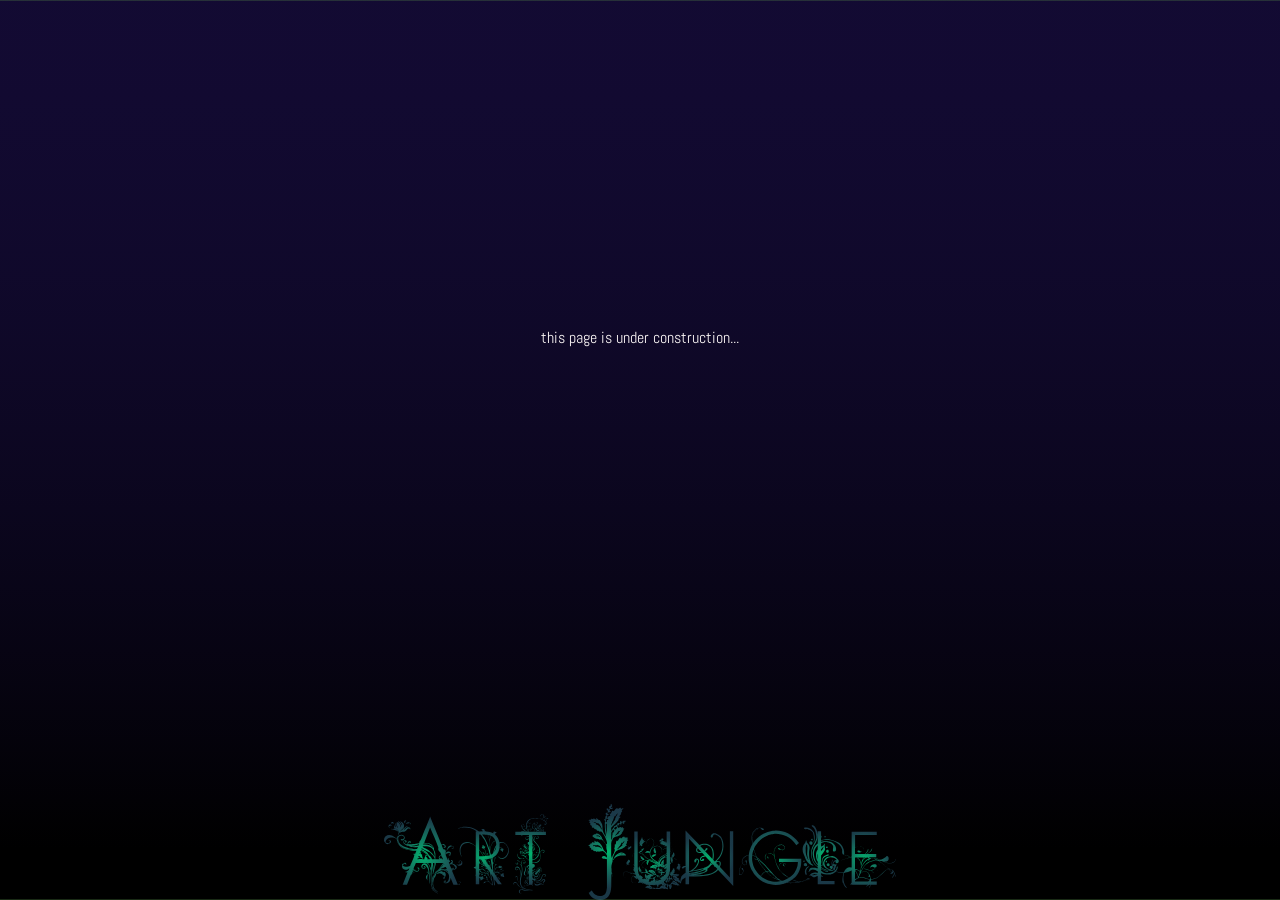
<file: myprojects.html>
<!DOCTYPE html>
<html>
<head>
  <link rel="stylesheet" href="myprojectstyle.css">
  <link rel="stylesheet" href="https://fonts.googleapis.com/css?family=Trirong">

<!--   <link rel="stylesheet" href="css/normalize.css">
  <link rel="stylesheet" href="css/skeleton.css">
  <link rel="stylesheet" type="text/css" href="oldstyle.css"> -->

<title>Art Jungle</title>

</head>
<body>

<p>this page is under construction...</p>

  <section>


<!--       <img src="images/coraline.png" class="centerbook" alt="BOOK COVERS">
      <img src="images/cherryheaven.png" class="centerbook" alt="BOOK COVERS">
      <img src="images/memoirofageisha.png" class="centerbook" alt="BOOK COVERS">
      <img src="images/rant.png" class="centerbook" alt="BOOK COVERS">
      <img src="images/wrinkleintime1.png" class="centerbook" alt="BOOK COVERS">
      <img src="images/wrinkleintime2.png" class="centerbook" alt="BOOK COVERS">
      <img src="images/invitationtothegame.png" class="centerbook" alt="BOOK COVERS">
      <img src="images/softscience.png" class="centerbook" alt="BOOK COVERS">
      <img src="images/blackbeauty.png" class="centerbook" alt="BOOK COVERS">
      <img src="images/peopleshistory.png" class="centerbook" alt="BOOK COVERS">
      <img src="images/tothebrightedge.png" class="centerbook" alt="BOOK COVERS">
      <img src="images/howtodonothing.png" class="centerbook" alt="BOOK COVERS">
      <img src="images/westinggame.png" class="centerbook" alt="BOOK COVERS">
      <img src="images/wizardofoz1.png" class="centerbook" alt="BOOK COVERS">
      <img src="images/wizardofoz2.png" class="centerbook" alt="BOOK COVERS">
      <img src="images/peterpan.png" class="centerbook" alt="BOOK COVERS">
      <img src="images/minimalism.png" class="centerbook" alt="BOOK COVERS">
      <img src="images/100yearsofswissdesign.png" class="centerbook" alt="BOOK COVERS">
      <img src="images/orangesandsnow.png" class="centerbook" alt="BOOK COVERS">
      <img src="images/scandalofscientology.png" class="centerbook" alt="BOOK COVERS">
      <img src="images/madhoneysymposium.png" class="centerbook" alt="BOOK COVERS"> -->

<!-- <a href="bjerg-redesign.html" target="_blank">
          <img src="images/bjergredesign.png" alt="BJERG" class="projectimage">
        </a> -->
 <!--        <pre> BJERG
          HTML, CSS, Adobe Illustrator, Adobe XD
          Speculative design for an exclusive society that leaves behind all the biological and physical problems we face today.
        </pre>
      <iframe width="1020" height="450" src="https://xd.adobe.com/embed/bd4aca6c-ae3b-473a-91bf-5d1828d276dc-e819/?fullscreen" frameborder="0" allowfullscreen></iframe> -->
<!--             <a href="https://newart.city/show/asra" target="_blank">
          <img src="images/amygdala0.png" alt="AMYGDALA" class="projectimage">
        </a> -->
<!--     <pre>AMYGDALA
          Adobe Premiere Pro & After Effects, Blender, Video
          A collection of recreated memories installed in 3D virtual space. Hosted on New Art City: https://newart.city/show/asra
    </pre>
  <iframe width="600" height="auto" src="https://newart.city/show/asra" frameborder="0" allowfullscreen></iframe>
  </section> -->


        <!-- <h5>
          BJERG
        </h5>
        <a href="bjerg-redesign.html" target="_blank">
          <img src="images/bjergdome.svg" alt="BJERG" style="max-width: 200%">
        </a>
        <details>
          <summary>details</summary>
          html, css, adobe illustrator | 2020<br><br>
          My first foray into speculative design explores an exclusive society that leaves behind all the biological and physical problems we face today.
        </details>

<h5>
          SAVi LOGO
        </h5>
        <a href="SAVicomp2.pdf" target="_blank">
          <img src="images/SAVi.png" alt="SAVi LOGO">
        </a>
        <details>
          <summary>details</summary>
          adobe illustrator | 2021<br><br>
          Logo for SAVi, the Spatial Analytics & Data Visualization Center at SJSU's Department of Urban & Regional Planning.
        </details>

<h5>
          BOOK COVERS
        </h5>
        <a href="bookcovers.pdf" target="_blank">
          <img src="images/bookcover.png" alt="BOOK COVERS">
        </a>
        <details>
          <summary>details</summary>
          adobe illustrator | 2020<br><br>
          A select few from my collection of redesigned book covers.
        </details>

<h5>
          LITTLE CEASARS LOGO & ICONS
        </h5>
        <a href="littleceasars.pdf" target="_blank">
          <img src="images/ceasars.png" alt="Redesigned Little Ceasars Logo">
        </a>
        <details>
          <summary>details</summary>
          adobe illustrator | 2020<br><br>
          My reimagining of the beloved pizzeria's branding.
        </details>

<h5>
          KSJS PROMO
        </h5>
        <audio controls style="padding-bottom: 15px">
          <source src="spongebob promo.mp3" type="audio/mpeg">
          Your browser does not support the audio element.
        </audio>
        <details>
          <summary>details</summary>
          avid pro tools, audio recording | 2018<br><br>
          I used audio recordings of my voice, a music box, microwave, bottles of liquid bubbling, and clips from
          the television show Spongebob Squarepants to create an interesting commercial for SJSU's student run radio program, KSJS.
        </details>

<h5>
          EdD LOGO
        </h5>
        <a href="eddMacecomp.pdf" target="_blank">
          <img src="images/mace.svg" alt="EdD logo">
        </a>
        <details>
          <summary>details</summary>
          adobe illustrator | 2018<br><br>
          New logo for the EdD Leadership Program at SJSU's Lurie College of Education.
        </details> -->





<!-- <ul class="cards-container cards">
  <li style="--i: 0;" data-name="Bulbasaur">
    <input type="radio" id="item-1" name="gallery-item" checked>
    <label for="item-1">
      <img src="https://raw.githubusercontent.com/cbolson/assets/refs/heads/main/codepen/pokemon/bulbasaur-s.png">
    </label>
    <img src="https://raw.githubusercontent.com/cbolson/assets/refs/heads/main/codepen/pokemon/bulbasaur-l.png">
    <h2>Bulbasaur</h2>
    <p>Bulbasaur is a grass/poison type Pokémon that evolves into Ivysaur. Bulbasaur is also one of the three starter Pokémon in Red/Blue.</p>
  </li>
  <li style="--i: 1;" data-name="Charmander">
    <input type="radio" id="item-2" name="gallery-item">
    <label for="item-2"><img src="https://raw.githubusercontent.com/cbolson/assets/refs/heads/main/codepen/pokemon/charmander-s.png"></label>
    <img src="https://raw.githubusercontent.com/cbolson/assets/refs/heads/main/codepen/pokemon/charmander-l.png" loading="lazy">
    <h2>Charmander</h2>
    <p>Charmander is the fire-type starter Pokémon first seen in Pokémon Red/Blue. Charmander uses the power of its fiery tail to attack the enemy and eventually evolves into Charmeleon.</p>
  </li>
  <li style="--i: 2;" data-name="Charmeleon">
    <input type="radio" id="item-3" name="gallery-item">
    <label for="item-3"><img src="https://raw.githubusercontent.com/cbolson/assets/refs/heads/main/codepen/pokemon/charmeleon-s.png"></label>
    <img src="https://raw.githubusercontent.com/cbolson/assets/refs/heads/main/codepen/pokemon/charmeleon-l.png" loading="lazy">
    <h2>Charmeleon</h2>
    <p>Charmeleon is a fire-type Pokémon first found in Pokémon Red/Blue. Charmander evolves from the fire-type starter Pokémon Charmander and eventually into Charizard, all while using his awesome fiery powers.</p>
  </li>
  <li style="--i: 3;" data-name="Squirtle">
    <input type="radio" id="item-4" name="gallery-item">
    <label for="item-4"><img src="https://raw.githubusercontent.com/cbolson/assets/refs/heads/main/codepen/pokemon/squirtle-s.png"></label>
    <img src="https://raw.githubusercontent.com/cbolson/assets/refs/heads/main/codepen/pokemon/squirtle-l.png" loading="lazy">
    <h2>Squirtle</h2>
    <p>Squirtle is a Water-type starter Pokémon from the original Pokémon Red/Blue. With enough experience it can evolve into a Wartortle.</p>
  </li>
  <li style="--i: 4;" data-name="Wigglytuff">
    <input type="radio" id="item-5" name="gallery-item">
    <label for="item-5"><img src="https://raw.githubusercontent.com/cbolson/assets/refs/heads/main/codepen/pokemon/wigglytuff-s.png"></label>
    <img src="https://raw.githubusercontent.com/cbolson/assets/refs/heads/main/codepen/pokemon/wigglytuff-l.png" loading="lazy">
    <h2>Wigglytuff</h2>
    <p>Wigglytuff is a normal/fairy type Pokémon that evolves from Jigglypuff with a Moon Stone. </p>
  </li>
  <li style="--i: 5;" data-name="Zubat">
    <input type="radio" id="item-6" name="gallery-item">
    <label for="item-6"><img src="https://raw.githubusercontent.com/cbolson/assets/refs/heads/main/codepen/pokemon/zubat-s.png"></label>
    <img src="https://raw.githubusercontent.com/cbolson/assets/refs/heads/main/codepen/pokemon/zubat-l.png" loading="lazy">
    <h2>Zubat</h2>
    <p>Zubat is a Poison/Flying type Pokémon that evolves into Golbat.</p>
  </li>
  <li style="--i: 6;" data-name="Sandslash">
    <input type="radio" id="item-7" name="gallery-item">
    <label for="item-7"><img src="https://raw.githubusercontent.com/cbolson/assets/refs/heads/main/codepen/pokemon/sandslash-s.png"></label>
    <img src="https://raw.githubusercontent.com/cbolson/assets/refs/heads/main/codepen/pokemon/sandslash-l.png" loading="lazy">
    <h2>Sandslash</h2>
    <p>Sandslash is a ground type Pokémon that evolves from Sandshrew.</p>
  </li>
  <li style="--i: 7;" data-name="Nidorina">
    <input type="radio" id="item-8" name="gallery-item">
    <label for="item-8"><img src="https://raw.githubusercontent.com/cbolson/assets/refs/heads/main/codepen/pokemon/nidorina-s.png"></label>
    <img src="https://raw.githubusercontent.com/cbolson/assets/refs/heads/main/codepen/pokemon/nidorina-l.png" loading="lazy">
    <h2>Nidorina</h2>
    <p>Nidorina is a poison type Pokémon that evolves from Nidoran (female) and can evolve into Nidoqueen with a Moon Stone. </p>
  </li>
  <li style="--i: 8;" data-name="Vulpix">
    <input type="radio" id="item-9" name="gallery-item">
    <label for="item-9"><img src="https://raw.githubusercontent.com/cbolson/assets/refs/heads/main/codepen/pokemon/vulpix-s.png"></label>
    <img src="https://raw.githubusercontent.com/cbolson/assets/refs/heads/main/codepen/pokemon/vulpix-l.png" loading="lazy">
    <h2>Vulpix</h2>
    <p>Vulpix is a fire type Pokémon that evolves into Ninetales with a Fire Stone.</p>
  </li>
  <li style="--i: 9;" data-name="Gloom">
    <input type="radio" id="item-10" name="gallery-item">
    <label for="item-10"><img src="https://raw.githubusercontent.com/cbolson/assets/refs/heads/main/codepen/pokemon/gloom-s.png"></label>
    <img src="https://raw.githubusercontent.com/cbolson/assets/refs/heads/main/codepen/pokemon/gloom-l.png" loading="lazy">
    <h2>Gloom</h2>
    <p>Gloom is a Grass/Poison type Pokémon that evolves from Oddish and can evolve into Vileplume with a Leaf Stone, or Bellossom with a Sun Stone.</p>
  </li>
  <li style="--i: 10;" data-name="Paras">
    <input type="radio" id="item-11" name="gallery-item">
    <label for="item-11"><img src="https://raw.githubusercontent.com/cbolson/assets/refs/heads/main/codepen/pokemon/paras-s.png"></label>
    <img src="https://raw.githubusercontent.com/cbolson/assets/refs/heads/main/codepen/pokemon/paras-l.png" loading="lazy">
    <h2>Paras</h2>
    <p>Paras is a Bug/Grass type Pokémon that evolves into Parasect. </p>
  </li>
  <li style="--i: 11;" data-name="Alakazam">
    <input type="radio" id="item-12" name="gallery-item">
    <label for="item-12"><img src="https://raw.githubusercontent.com/cbolson/assets/refs/heads/main/codepen/pokemon/alakazam-s.png"></label>
    <img src="https://raw.githubusercontent.com/cbolson/assets/refs/heads/main/codepen/pokemon/alakazam-l.png" loading="lazy">
    <h2>Alakazam</h2>
    <p>Alakazam is a psychic-type pokemon from the original Pokemon Red/Blue. As the evolution of Kadabra, Alakazam is the third in a line of powerful spoon-bending psychics.</p>
  </li>
  <li style="--i: 12;" data-name="Poliwrath">
    <input type="radio" id="item-13" name="gallery-item">
    <label for="item-13"><img src="https://raw.githubusercontent.com/cbolson/assets/refs/heads/main/codepen/pokemon/poliwrath-s.png"></label>
    <img src="https://raw.githubusercontent.com/cbolson/assets/refs/heads/main/codepen/pokemon/poliwrath-l.png" loading="lazy">
    <h2>Poliwrath</h2>
    <p>Poliwrath is a water/fighting-type pokemon first found in the original Pokemon Red/Blue. Poliwrath is the evolved form of Poliwag and Poliwhirl, and it loves to get up-close and personal, using its confusing belly to misdirect opponents before it goes in for the final punch.</p>
  </li>
  <li style="--i: 13;" data-name="Mankey">
    <input type="radio" id="item-14" name="gallery-item">
    <label for="item-14"><img src="https://raw.githubusercontent.com/cbolson/assets/refs/heads/main/codepen/pokemon/mankey-s.png"></label>
    <img src="https://raw.githubusercontent.com/cbolson/assets/refs/heads/main/codepen/pokemon/mankey-l.png" loading="lazy">
    <h2>Mankey</h2>
    <p>Mankey is a fighting-type pokemon first featured in the original Pokemon Red/Blue. Mankey uses its dense form to the fullest advantage, dodging nimbly as it strikes blows on its opponents.</p>
  </li>
  <li style="--i: 14;" data-name="Tentacruel">
    <input type="radio" id="item-15" name="gallery-item">
    <label for="item-15"><img src="https://raw.githubusercontent.com/cbolson/assets/refs/heads/main/codepen/pokemon/tentacruel-s.png"></label>
    <img src="https://raw.githubusercontent.com/cbolson/assets/refs/heads/main/codepen/pokemon/tentacruel-l.png" loading="lazy">
    <h2>Tentacruel</h2>
    <p>Tentacruel is a water/poison-type pokemon first found in the original Pokemon Red/Blue. Tentacruel is the evolution of Tentacool, its spindly tentacles more numerous and more poisonous.</p>
  </li>
  <li style="--i: 15;" data-name="Farfetch'd">
    <input type="radio" id="item-16" name="gallery-item">
    <label for="item-16"><img src="https://raw.githubusercontent.com/cbolson/assets/refs/heads/main/codepen/pokemon/farfetch_d-s.png"></label>
    <img src="https://raw.githubusercontent.com/cbolson/assets/refs/heads/main/codepen/pokemon/farfetch_d-l.png" loading="lazy">
    <h2>Farfetch'd</h2>
    <p>Farfetch'd is a Normal/Flying type Pokémon. Farfetch'd is very protective of its leek, and can use the vegetable to attack opponents, even as Farfetch'd moves out of harm's way.</p>
  </li>
  <li style="--i: 16;" data-name="Voltorb">
    <input type="radio" id="item-17" name="gallery-item">
    <label for="item-17"><img src="https://raw.githubusercontent.com/cbolson/assets/refs/heads/main/codepen/pokemon/voltorb-s.png"></label>
    <img src="https://raw.githubusercontent.com/cbolson/assets/refs/heads/main/codepen/pokemon/voltorb-l.png" loading="lazy">
    <h2>Voltorb</h2>
    <p>Voltorb is an electric-type pokemon first found in the original Pokemon Red/Blue. Voltorb is commonly mistaken for a hidden pokeball, often to the detriment of the one who finds it.</p>
  </li>
  <li style="--i: 17;" data-name="Rhyhorn">
    <input type="radio" id="item-18" name="gallery-item">
    <label for="item-18"><img src="https://raw.githubusercontent.com/cbolson/assets/refs/heads/main/codepen/pokemon/rhyhorn-s.png"></label>
    <img src="https://raw.githubusercontent.com/cbolson/assets/refs/heads/main/codepen/pokemon/rhyhorn-l.png" loading="lazy">
    <h2>Rhyhorn</h2>
    <p>Rhyhorn is a ground/rock-type pokemon first found in the original Pokemon Red/Blue. Rhyhorn has a short stocky body that it uses to full advantage by rushing opponents to hit them with his horn-adorned head. It evolves into Rhydon when it reaches level 42. </p>
  </li>
  <li style="--i: 18;" data-name="Tangela">
    <input type="radio" id="item-19" name="gallery-item">
    <label for="item-19"><img src="https://raw.githubusercontent.com/cbolson/assets/refs/heads/main/codepen/pokemon/tangela-s.png"></label>
    <img src="https://raw.githubusercontent.com/cbolson/assets/refs/heads/main/codepen/pokemon/tangela-l.png" loading="lazy">
    <h2>Tangela</h2>
    <p>Tangela is a grass-type pokemon first found in the original Pokemon Red/Blue. Tangela uses vines growing out of its body to obscure it so that only its eyes and feet can be seen. </p>
  </li>
  <li style="--i: 19;" data-name="Mr. Mime">
    <input type="radio" id="item-20" name="gallery-item">
    <label for="item-20"><img src="https://raw.githubusercontent.com/cbolson/assets/refs/heads/main/codepen/pokemon/mr_mime-s.png"></label>
    <img src="https://raw.githubusercontent.com/cbolson/assets/refs/heads/main/codepen/pokemon/mr_mime-l.png" loading="lazy">
    <h2>Mr. Mime</h2>
    <p>Mr. Mime is a psychic-type pokemon from the original Pokemon Red/Blue. Like his name indicates, this pokemon doesn't say much - but watch out! Mr. Mime can copy even the most deadly attack and use it as its own. </p>
  </li>
</ul> -->



<!-- <footer>  <a href="index.html"><img src="images/artjungle text only.svg" alt="Art Jungle" class="logoheader"> </a></footer> -->


<footer class="coloredfooter">  <a href="index.html" class="logoheader"><img src="images/artjungle text only.svg" alt="Art Jungle" class="logoheader" href="index.html"> </a></footer>



<!-- <footer>
  <img src="images/artjungle text only.svg" alt="Art Jungle" class="imgstyle">
    <p>© 2026 Asra Siddiqui</p>
</footer> -->



</body>
</html>
</file>
<file: myprojectstyle.css>
@import url(https://fonts.bunny.net/css?family=abel:400);

/* Hide radio buttons */
input[type="radio"] {
	position: absolute;
	width: 1px;
	height: 1px;
	padding: 0;
	margin: -1px;
	overflow: hidden;
	clip: rect(0, 0, 0, 0);
	white-space: nowrap;
	border-width: 0;
}

.cards {
	--base-rotation: 0deg;
	--full-circle: 360deg;
	--items: 20;
	--radius: 30vw;
	--duration: 300ms;

	--cards-container-size: calc(var(--radius) * 2);
	--thumb-size: 30px;
	--image-size: calc(var(--radius));
	--image-y: 0%;
	--labels-offset: calc(var(--radius) * -1);
	--title-top: calc(var(--thumb-size) * -3);
	--info-top: calc(100% + 2rem);
	--info-width: 100%;

	position: fixed;
	inset: 0;
	margin: auto;
	width: var(--cards-container-size);
	height: var(--cards-container-size);
	aspect-ratio: 1;
	border-radius: 50%;
	perspective: 1000px;
	transition: transform 0.3s ease-in-out var(--duration);
	list-style: none;
}

@media (min-width: 800px) {
	.cards {
		--radius: 30vw;
		--thumb-size: 40px;
		--title-top: 2rem;
	}
}
@media (min-width: 1200px) {
	.cards {
		--radius: 20vw;
		--thumb-size: 50px;
		--image-y: -20%;
		--info-width: min(100% - 2rem, 65%);

		--info-top: calc(var(--image-size) * 1.3);
	}
}

.cards li {
	position: absolute;
	inset: 0;
	margin: 0;
	padding: 0;
	transform-origin: center;
	display: grid;
	place-content: center;
	transform: rotate(calc(var(--i) * 360deg / var(--items)));
	pointer-events: none;
}

.cards li > label {
	position: absolute;
	inset: 0;
	margin: auto;
	transform: translateY(var(--labels-offset));
	width: var(--thumb-size);
	height: var(--thumb-size/2); /* editing the size of the circle of cards */
	cursor: pointer;
	pointer-events: initial;
	/*outline: 1px dashed red;*/
	transition: var(--duration) ease-in-out;
}
/* thumbs */
.cards li > label > img {
	transform-origin: center;
	width: 100%;
	scale: var(--label-scale, 1);
	opacity: var(--label-opacity, 1);
	transition: scale var(--duration) ease-in-out,
		opacity var(--duration) ease-in-out;
}
/* redudce scale of all thumbs */
.cards:has(label:hover) label {
	--label-scale: 0.75;
}
/* enlarge thumbs either side of hovered */
.cards li:has(+ li > label:hover) > label,
.cards li:has(label:hover) + li > label {
	--label-scale: 1.25;
}
/* hovered thumb */
.cards li > label:hover img {
	--label-scale: 1.5;
}
/* main image */
.cards > li > img {
	width: var(--image-size);
	height: var(--image-size);
	object-fit: contain;
	z-index: 52;

	transform: translateY(var(--image-y));
	transition-property: opacity, scale, width, height, transform, filter;
	transition-duration: var(--duration);
	transition-timing-function: ease-in-out;
	transition-delay: var(--item-delay, 0ms), var(--item-delay, 0ms), 0ms, 0ms, 0ms,
		0ms;

	pointer-events: initial;
	opacity: var(--item-opacity, 0);
	scale: var(--item-scale, 0);
	filter: drop-shadow(0px 0px 5px rgba(255 255 255 / 0.25));
}

.cards > li:has(:checked) > img:hover {
	transform: translateY(var(--image-y)) rotateY(-30deg) rotateX(-5deg);
	transition-delay: 0ms;
	filter: drop-shadow(15px 10px 5px rgba(255 255 255 / 0.25));
}

.cards > li > h2,
.cards > li > p {
	position: absolute;
	left: 50%;
	text-align: center;
	transform: translate(-50%, 0);
	transform-origin: center;
}
.cards > li > h2 {
	top: var(--title-top);
	opacity: var(--title-opacity, 0);
	translate: 0 var(--title-y, -30px);
	transition: var(--duration) ease-in-out var(--title-delay, 0ms);
}
.cards > li > p {
	top: var(--info-top);
	margin: 0 auto;
	width: var(--info-width);
	z-index: 2;
	font-size: clamp(0.8rem, 3.5vw + 0.05rem, 1.1rem);
	text-wrap: balance;
	opacity: var(--info-opacity, 0);
	translate: 0 var(--info-y, 30px);
	transition: var(--duration) ease-in-out var(--info-delay, 0ms);
}

/* update custom properties for checked item */
li:has(input:checked) {
	--label-opacity: 0.25;
	--label-scale: 1;
	--item-scale: 1;
	--item-opacity: 1;
	--item-delay: calc(var(--duration) * 2);
	--title-opacity: 1;
	--title-y: 0;
	--title-delay: calc(var(--duration) * 3);
	--info-opacity: 1;
	--info-y: 0;
	--info-delay: calc(var(--duration) * 3);
	/*outline: 1px dashed red;*/
	z-index: 99;
}

/* rotate container based on checked radio */
.cards:has(input:checked) {
	transform: rotate(
		calc(
			var(--base-rotation) - (var(--index) * var(--full-circle) / var(--items))
		)
	);
}
/*
this would be so much simpler if we could use counter values as custom property values
*/
.cards:has(input#item-1:checked) {
	--index: 0;
}
.cards:has(input#item-2:checked) {
	--index: 1;
}
.cards:has(input#item-3:checked) {
	--index: 2;
}
.cards:has(input#item-4:checked) {
	--index: 3;
}
.cards:has(input#item-5:checked) {
	--index: 4;
}
.cards:has(input#item-6:checked) {
	--index: 5;
}
.cards:has(input#item-7:checked) {
	--index: 6;
}
.cards:has(input#item-8:checked) {
	--index: 7;
}
.cards:has(input#item-9:checked) {
	--index: 8;
}
.cards:has(input#item-10:checked) {
	--index: 9;
}
.cards:has(input#item-11:checked) {
	--index: 10;
}
.cards:has(input#item-12:checked) {
	--index: 11;
}
.cards:has(input#item-13:checked) {
	--index: 12;
}
.cards:has(input#item-14:checked) {
	--index: 13;
}
.cards:has(input#item-15:checked) {
	--index: 14;
}
.cards:has(input#item-16:checked) {
	--index: 15;
}
.cards:has(input#item-17:checked) {
	--index: 16;
}
.cards:has(input#item-18:checked) {
	--index: 17;
}
.cards:has(input#item-19:checked) {
	--index: 18;
}
.cards:has(input#item-20:checked) {
	--index: 19;
}

/* general styling */
*,
::before,
::after {
	box-sizing: border-box;
}
:root {
	--clr-bg: #000;
	--clr-primary: rgb(248, 243, 243);
}
html {
	background-color: var(--clr-bg);
	font-family: "Abel", sans-serif;
}

body {
	min-height: 100svh;
	display: flex;
	flex-direction: column;
	align-items: center;
	justify-content: center;
	gap: 1.5rem;
	line-height: 1.4;
	color: var(--clr-primary);
	padding: 1rem;
	margin: 0;



	  background-image:url("images/artjungle bkgd color only.svg");
  background-size: cover;
    background-position: center;
    background-repeat: no-repeat;
    height: 100vh;
    margin: 0;
}



.logoheader {
	width: 40%;
	position: fixed;
	/*top: 0;*/
	bottom: 0;
	/*align-items: center;*/
              /*display: inline;*/
/*  margin-left: auto;
  margin-right: auto;
  margin-bottom: 20px;
  margin-top: 20px;
*/
}

footer {
  display: flex;
  justify-content: center; /* Horizontal centering */
  align-items: center;     /* Vertical centering */
  height: 100px;           /* Required for vertical centering */
   margin-top: 100px;

}



.coloredfooter {
background-color: #000000;
padding-top: 10px;
}


.projectimage {
	width: 100px;
}

.centerbook {
	
}
</file>
<file: css/skeleton.css>
/*
* Skeleton V2.0.4
* Copyright 2014, Dave Gamache
* www.getskeleton.com
* Free to use under the MIT license.
* http://www.opensource.org/licenses/mit-license.php
* 12/29/2014
*/
/* Table of contents
––––––––––––––––––––––––––––––––––––––––––––––––––
- Grid
- Base Styles
- Typography
- Links
- Buttons
- Forms
- Lists
- Code
- Tables
- Spacing
- Utilities
- Clearing
- Media Queries
*/
body {
  background-color: black;
}

/* Grid
–––––––––––––––––––––––––––––––––––––––––––––––––– */
.container {
  position: relative;
  width: 100%;
  max-width: 960px;
  margin: 0 auto;
  padding: 0 20px;
  box-sizing: border-box;
}

.column,
.columns {
  width: 100%;
  float: left;
  box-sizing: border-box;
}

/* For devices larger than 400px */
@media (min-width: 400px) {
  .container {
    width: 85%;
    padding: 0;
  }
}

/* For devices larger than 550px */
@media (min-width: 550px) {
  .container {
    width: 80%;
  }

  .column,
  .columns {
    margin-left: 4%;
  }

  .column:first-child,
  .columns:first-child {
    margin-left: 0;
  }

  .one.column,
  .one.columns {
    width: 4.66666666667%;
  }

  .two.columns {
    width: 13.3333333333%;
  }

  .three.columns {
    width: 32%;
  }

  .four.columns {
    width: 30.6666666667%;
  }

  .five.columns {
    width: 39.3333333333%;
  }

  .six.columns {
    width: 48%;
  }

  .seven.columns {
    width: 56.6666666667%;
  }

  .eight.columns {
    width: 65.3333333333%;
  }

  .nine.columns {
    width: 74.0%;
  }

  .ten.columns {
    width: 82.6666666667%;
  }

  .eleven.columns {
    width: 91.3333333333%;
  }

  .twelve.columns {
    width: 100%;
    margin-left: 0;
  }

  .one-third.column {
    width: 30.6666666667%;
  }

  .two-thirds.column {
    width: 65.3333333333%;
  }

  .one-half.column {
    /* width: 50%; */
    padding: none;
  }

  /* Offsets */
  .offset-by-one.column,
  .offset-by-one.columns {
    margin-left: 8.66666666667%;
  }

  .offset-by-two.column,
  .offset-by-two.columns {
    margin-left: 17.3333333333%;
  }

  .offset-by-three.column,
  .offset-by-three.columns {
    margin-left: 26%;
  }

  .offset-by-four.column,
  .offset-by-four.columns {
    margin-left: 34.6666666667%;
  }

  .offset-by-five.column,
  .offset-by-five.columns {
    margin-left: 43.3333333333%;
  }

  .offset-by-six.column,
  .offset-by-six.columns {
    margin-left: 52%;
  }

  .offset-by-seven.column,
  .offset-by-seven.columns {
    margin-left: 60.6666666667%;
  }

  .offset-by-eight.column,
  .offset-by-eight.columns {
    margin-left: 69.3333333333%;
  }

  .offset-by-nine.column,
  .offset-by-nine.columns {
    margin-left: 78.0%;
  }

  .offset-by-ten.column,
  .offset-by-ten.columns {
    margin-left: 86.6666666667%;
  }

  .offset-by-eleven.column,
  .offset-by-eleven.columns {
    margin-left: 95.3333333333%;
  }

  .offset-by-one-third.column,
  .offset-by-one-third.columns {
    margin-left: 34.6666666667%;
  }

  .offset-by-two-thirds.column,
  .offset-by-two-thirds.columns {
    margin-left: 69.3333333333%;
  }

  .offset-by-one-half.column,
  .offset-by-one-half.columns {
    margin-left: 52%;
  }
}

@media (min-width: 750px) {
  .container {
    width: 85%;
    padding: 0;
  }

  .three.columns {
    width: 22%;
  }

  .slider {
    width: 400px;
    text-align: center;
    overflow: scroll;
  }
}

/* Base Styles
–––––––––––––––––––––––––––––––––––––––––––––––––– */
/* NOTE
html is set to 62.5% so that all the REM measurements throughout Skeleton
are based on 10px sizing. So basically 1.5rem = 15px :) */
html {
  font-size: 58%;
  scroll-behavior: smooth;
}

body {
  font-size: 1.5em;
  /* currently ems cause chrome bug misinterpreting rems on body element */
  line-height: 1.6;
  font-weight: 400;
  letter-spacing: 3px;
  font-family: "Raleway", "HelveticaNeue", "Helvetica Neue", Helvetica, Arial, sans-serif;
  color: #fff;
}

/* Typography
–––––––––––––––––––––––––––––––––––––––––––––––––– */
h1, h2, h3, h4, h5, h6 {
  margin-top: 0;
  margin-bottom: 2rem;
  font-weight: 300;
}

h1 {
  font-size: 4.0rem;
  line-height: 1.2;
  letter-spacing: -.1rem;
}

h2 {
  font-size: 3.6rem;
  line-height: 1.25;
  letter-spacing: -.1rem;
}

h3 {
  font-size: 3.0rem;
  line-height: 1.3;
  letter-spacing: -.1rem;
}

h4 {
  font-size: 2.4rem;
  line-height: 1.35;
  letter-spacing: 2rem;
}

h5 {
  font-size: 1.8rem;
  line-height: 1.5;
  letter-spacing: .75rem;
}

h6 {
  font-size: 1.5rem;
  line-height: 1.6;
  letter-spacing: 0;
}

/* Larger than phablet */
@media (min-width: 550px) {
  h1 {
    font-size: 5.0rem;
  }

  h2 {
    font-size: 4.2rem;
  }

  h3 {
    font-size: 3.6rem;
  }

  h4 {
    font-size: 3.0rem;
  }

  h5 {
    font-size: 2.4rem;
  }

  h6 {
    font-size: 1.5rem;
  }
}

p {
  margin-top: 0;
}

/* Links
–––––––––––––––––––––––––––––––––––––––––––––––––– */
a {
  /* color: #1EAEDB;  */
  /* color: #4c7191; */
  color: white;
  text-decoration: none;
}

a:hover {
  color: #4c8e91;
}

.activelink {
  color: #9977ba;
}

/* Buttons
–––––––––––––––––––––––––––––––––––––––––––––––––– */
.button,
button,
input[type="submit"],
input[type="reset"],
input[type="button"] {
  display: inline-block;
  height: 38px;
  padding: 0 30px;
  color: #fff;
  text-align: center;
  font-size: 11px;
  font-weight: 600;
  line-height: 38px;
  letter-spacing: .1rem;
  text-transform: uppercase;
  text-decoration: none;
  white-space: nowrap;
  background-color: transparent;
  border-radius: 4px;
  border: 1px solid #bbb;
  cursor: pointer;
  box-sizing: border-box;
}

.button:hover,
button:hover,
input[type="submit"]:hover,
input[type="reset"]:hover,
input[type="button"]:hover,
.button:focus,
button:focus,
input[type="submit"]:focus,
input[type="reset"]:focus,
input[type="button"]:focus {
  color: #addfe4;
  border-color: #093548;
  outline: 0;
}

.button.button-primary,
button.button-primary,
input[type="submit"].button-primary,
input[type="reset"].button-primary,
input[type="button"].button-primary {
  color: #FFF;
  background-color: #33C3F0;
  border-color: #33C3F0;
}

.button.button-primary:hover,
button.button-primary:hover,
input[type="submit"].button-primary:hover,
input[type="reset"].button-primary:hover,
input[type="button"].button-primary:hover,
.button.button-primary:focus,
button.button-primary:focus,
input[type="submit"].button-primary:focus,
input[type="reset"].button-primary:focus,
input[type="button"].button-primary:focus {
  color: #FFF;
  background-color: #1EAEDB;
  border-color: #1EAEDB;
}

/* Forms
–––––––––––––––––––––––––––––––––––––––––––––––––– */
input[type="email"],
input[type="number"],
input[type="search"],
input[type="text"],
input[type="tel"],
input[type="url"],
input[type="password"],
textarea,
select {
  color: black;
  height: 38px;
  padding: 6px 10px;
  /* The 6px vertically centers text on FF, ignored by Webkit */
  background-color: #fff;
  border: 1px solid #D1D1D1;
  border-radius: 4px;
  box-shadow: none;
  box-sizing: border-box;
}

/* Removes awkward default styles on some inputs for iOS */
input[type="email"],
input[type="number"],
input[type="search"],
input[type="text"],
input[type="tel"],
input[type="url"],
input[type="password"],
textarea {
  -webkit-appearance: none;
  -moz-appearance: none;
  appearance: none;
}

textarea {
  min-height: 65px;
  padding-top: 6px;
  padding-bottom: 6px;
}

input[type="email"]:focus,
input[type="number"]:focus,
input[type="search"]:focus,
input[type="text"]:focus,
input[type="tel"]:focus,
input[type="url"]:focus,
input[type="password"]:focus,
textarea:focus,
select:focus {
  border: 1px solid #33C3F0;
  outline: 0;
}

label,
legend {
  display: block;
  margin-bottom: .5rem;
  font-weight: 600;
}

fieldset {
  padding: 0;
  border-width: 0;
}

input[type="checkbox"],
input[type="radio"] {
  display: inline;
}

label>.label-body {
  display: inline-block;
  margin-left: .5rem;
  font-weight: normal;
}

/* Lists
–––––––––––––––––––––––––––––––––––––––––––––––––– */
ul {
  list-style: circle inside;
}

ol {
  list-style: decimal inside;
}

ol, ul {
  padding-left: 0;
  margin-top: 0;
}

ul ul,
ul ol,
ol ol,
ol ul {
  margin: 1.5rem 0 1.5rem 3rem;
  font-size: 90%;
}

li {
  margin-bottom: 1rem;
}

/* Code
–––––––––––––––––––––––––––––––––––––––––––––––––– */
code {
  padding: .2rem .5rem;
  margin: 0 .2rem;
  font-size: 90%;
  white-space: nowrap;
  background: #F1F1F1;
  border: 1px solid #E1E1E1;
  border-radius: 4px;
}

pre>code {
  display: block;
  padding: 1rem 1.5rem;
  white-space: pre;
}

/* Tables
–––––––––––––––––––––––––––––––––––––––––––––––––– */
th,
td {
  padding: 12px 15px;
  text-align: left;
  border-bottom: 1px solid #E1E1E1;
}

th:first-child,
td:first-child {
  padding-left: 0;
}

th:last-child,
td:last-child {
  padding-right: 0;
}

/* Spacing
–––––––––––––––––––––––––––––––––––––––––––––––––– */
button,
.button {
  margin-bottom: 1rem;
}

input,
textarea,
select,
fieldset {
  margin-bottom: 1.5rem;
}

pre,
blockquote,
dl,
figure,
table,
p,
ul,
ol,
form {
  margin-bottom: 2.5rem;
}

/* Utilities
–––––––––––––––––––––––––––––––––––––––––––––––––– */
.u-full-width {
  width: 100%;
  box-sizing: border-box;
}

.u-max-full-width {
  max-width: 100%;
  box-sizing: border-box;
}

.u-pull-right {
  float: right;
}

.u-pull-left {
  float: left;
}

/* Misc
–––––––––––––––––––––––––––––––––––––––––––––––––– */
hr {
  margin-top: 3rem;
  margin-bottom: 3.5rem;
  border-width: 0;
  border-top: 1px solid #E1E1E1;
}

/* Clearing
–––––––––––––––––––––––––––––––––––––––––––––––––– */
/* Self Clearing Goodness */
.container:after,
.row:after,
.u-cf {
  content: "";
  display: table;
  clear: both;
}

/* Media Queries
–––––––––––––––––––––––––––––––––––––––––––––––––– */
/*
Note: The best way to structure the use of media queries is to create the queries
near the relevant code. For example, if you wanted to change the styles for buttons
on small devices, paste the mobile query code up in the buttons section and style it
there.
*/
/* Larger than mobile */
@media (min-width: 900px) {}

/* Larger than phablet (also point when grid becomes active) */
@media (min-width: 550px) {}

@media (max-width: 550px) {
  .navbar a {
    line-height: 50px;
  }

  .row {
    padding-top: 20%;
  }
}

/* hamburger menu */
/* @media screen and (max-width: 894px) {
  .navbar a:not(:first-child) {display: none;}
    .navbar a.icon {
      float: center;
      display: block;
    }
} */
@media screen and (min-width: 1350px) {

  /* hamburger menu */
  /* .navbar.responsive {position: relative;}
  .navbar.responsive .icon {
    position: absolute;
    right: 0;
    top: 0;
  }
  .navbar.responsive a {
    float: none;
    display: block;
    text-align: left;
  } */
  .one-half.column {
    padding-top: 30px;
  }
}

/* Larger than tablet */
@media (min-width: 894px) {
  .slides {
    display: flex;
    overflow-x: auto;
    scroll-snap-type: x mandatory;
    scroll-behavior: smooth;
    -webkit-overflow-scrolling: touch;
    /*
    scroll-snap-points-x: repeat(300px);
    scroll-snap-type: mandatory;
    */
  }

  .artistbio {
    /* background-color: #000000; */
    width: windowWidth/2;
    height: 400px;
    overflow: auto;
  }

  /* styling for hamburger menu; reference: https://www.w3schools.com/howto/tryit.asp?filename=tryhow_js_topnav  */
  /* .navbar .icon {
    display: none;
  } */
}

@media (min-width: 800px) {
  .artistbio {
    overflow: hidden;
  }
}

/* Larger than desktop */
@media (min-width: 1000px) {
  .artistbio {
    overflow: hidden;
  }

  .one-half.column {
    /* width: 50%; */
    /* padding: 60px; */
  }
}

/* Larger than Desktop HD */
@media (min-width: 1200px) {
  .artistbio {
    overflow: hidden;
  }
}

@media (max-width: 1350px) {
  /* .navbar {
    margin-top: 50px;
    margin-left: 50px;
  }

  .navbar a {
    display: block;
  } */
}

.artiststatement {
  /* opacity: 65%; */
  opacity: 100%;
  /* background-color: #000000; */
  /* padding: 15px; */
  /* width: windowWidth/2; */
  /* height: 350px; */
  overflow: auto;
}

.projects>img {
  /* styling images in these boxes: setting the order they should be displayed;
	images align to center of box; max-width of each image can't exceed 300px; */
  order: -1;
  align-self: center;
  /* max-width: 100px; */
}

/* enlarge images when hovering over */
.projects>a>img:hover {
  position: relative;
  transform: scale(1.15);
  /* display:block; */
}

.projects>a>img {
  /* styling images in these boxes: setting the order they should be displayed;
	images align to center of box; max-width of each image can't exceed 300px; */
  /* order: -1; */
  align-self: center;
  max-width: 100px;
  /* margin-left: -20px;
	margin-top: -15px; */
}

/* -------------------------------carousel---------------------------------- */
* {
  box-sizing: border-box;
}

.slider {
  width: 1000px;
  text-align: center;
  overflow: hidden;
  /* margin-top: 5%; */
}

.slides {
  /* display: flex;

  overflow-x: auto;
  scroll-snap-type: x mandatory;

  scroll-behavior: smooth;
  -webkit-overflow-scrolling: touch; */
  /*
  scroll-snap-points-x: repeat(300px);
  scroll-snap-type: mandatory;
  */
}

#slide-1:hover {
  /* transform: scale(1.05); */
  border-radius: 0%;
  transition: all .5s ease;
  /* background-color: rgba(255, 255, 255, 0.5);
  color: black; */
}

.slides::-webkit-scrollbar {
  width: 10px;
  height: 10px;
}

.slides::-webkit-scrollbar-thumb {
  background: white;
  /* border: solid black 20px; */
  /* border-radius: 20%; */
}

.slides::-webkit-scrollbar-track {
  background: transparent;
  box-shadow: inset 0 0 0px grey;
}

.slides::-webkit-scrollbar-thumb:hover {
  background: #4c7191;
}

.slides>div {
  scroll-snap-align: start;
  flex-shrink: 0;
  width: 400px;
  height: 400px;
  margin-right: 50px;
  border-radius: 50%;
  /* background: #eee; */
  border: solid white 1px;
  transform-origin: center center;
  transform: scale(1);
  transition: transform 0.5s;
  position: relative;
  padding: 50px;
  display: flex;
  justify-content: center;
  align-items: center;
  /* font-size: 100px; */
}

.slides>div:target {
  /*   transform: scale(0.8); */
}

.author-info {
  background: rgba(0, 0, 0, 0.75);
  color: white;
  padding: 0.75rem;
  text-align: center;
  position: absolute;
  bottom: 0;
  left: 0;
  width: 100%;
  margin: 0;
}

.author-info a {
  color: white;
}

img {
  /* object-fit: cover; */
  /* position: absolute; */
  top: 0;
  left: 0;
  width: 50%;
  /* height: 50%; */
  /* border: solid white 1px; */
  /* border-radius: 50%; */
  padding: 5px;
}

audio {
  /* border-radius: 50%; */
  /* width: 75%; */
  /* margin: 40px; */
  /* padding: 5px; */
  display: block;
  margin-left: auto;
  margin-right: auto;
  width: 50%;
}

.slider>a {
  display: inline;
  flex-shrink: 1;
  width: 1.5rem;
  height: 1.5rem;
  background: black;
  text-decoration: none;
  align-items: center;
  justify-content: center;
  /* border-radius: 50%; */
  /* border: solid white 1px; */
  padding: 5px;
  /* margin: 0 0 1rem 0; */
  margin: 4rem 4rem 4rem 4rem;
  position: relative;
}

.slider>a:active {
  top: 1px;
}

.slider>a:focus {
  background: #000;
}

/* Don't need button navigation */
@supports (scroll-snap-type) {
  .slider>a {
    display: none;
  }
}

details {
  /* border: 1px solid #aaa; */
  /* border-radius: 4px; */
  padding: 2em 10em 0;
  font-size: 10px;
  overflow: auto;
  max-height: 80px;
}

summary {
  font-weight: bold;
  margin: -.5em -.5em 0;
  padding: .5em;
  /* text-decoration: underline; */
  /* color: #4c7191; */
  font-size: 12px;
  color: white;
  /* letter-spacing: .1rem; */
  /* text-transform: uppercase; */
  text-decoration: none;
  white-space: nowrap;
  background-color: transparent;
  border-radius: 4px;
  border: 1px solid #bbb;
  cursor: pointer;
  box-sizing: border-box;
}

summary:hover {
  /* color: #4c8e91; */
  color: #addfe4;
  border-color: #093548;
  outline: 0;
}

summary:active {
  /* color: #9977ba; */
}

details[open] {
  padding: .75em;
  max-width: 250px;
  margin: auto;
}

details[open] summary {
  /* border-bottom: 1px solid #aaa; */
  margin-bottom: .5em;
}

/* width */
::-webkit-scrollbar {
  width: 5px;
  height: 0px;
}

/* Track */
::-webkit-scrollbar-track {
  box-shadow: inset 0 0 5px #4c7191;
}

/* Handle */
::-webkit-scrollbar-thumb {
  background: #4c8e91;
  /* height: 5px; */
}

/* Handle on hover */
::-webkit-scrollbar-thumb:hover {
  background: #9977ba;
}

/* using filtered tags instead of carousel ------------------------ */
#web:hover {
  /* transform: scale(1.05); */
  border-radius: 0%;
  transition: all .5s ease;
  /* background-color: rgba(255, 255, 255, 0.5);
  color: black; */
}

.filterDiv {
  float: left;
  color: #ffffff;
  text-align: center;
  display: none;
  width: 440px;
  height: 440px;
  /* margin: 20px; */
  margin-right: 40px;
  margin-bottom: 40px;
  border-radius: 50%;
  border: solid white 1px;
  transform-origin: center center;
  transform: scale(1);
  transition: transform 0.5s;
  position: relative;
  padding: 40px;
  padding-top: 75px;
  justify-content: center;
  align-items: center;
}

.show {
  display: block;
}

.filterDiv:hover {
  border-radius: 1%;
  transition: all .5s ease;
}

.gallery {
  margin-top: 20px;
}

.navbar {
  overflow: hidden;
  position: fixed;
  width: 100%;
  z-index: 1;
  background-color: #4e4d78;
  text-align: center;
}

.navbar a {
  display: inline;
  /* background-color: #4e4d78; */
  /* background-color: white; */
  padding: 20px;
}

.center {
  display: block;
  margin-left: auto;
  margin-right: auto;
  width: 50%;
  padding: 30px;
}

.centerbook {
  display: inline;
  margin-left: auto;
  margin-right: auto;
  width: 45%;
  padding: 20px;
}

.centerlarge {
  display: block;
  margin-left: auto;
  margin-right: auto;
  width: 100%;
}

.hr {
  color: white;
}
</file>
